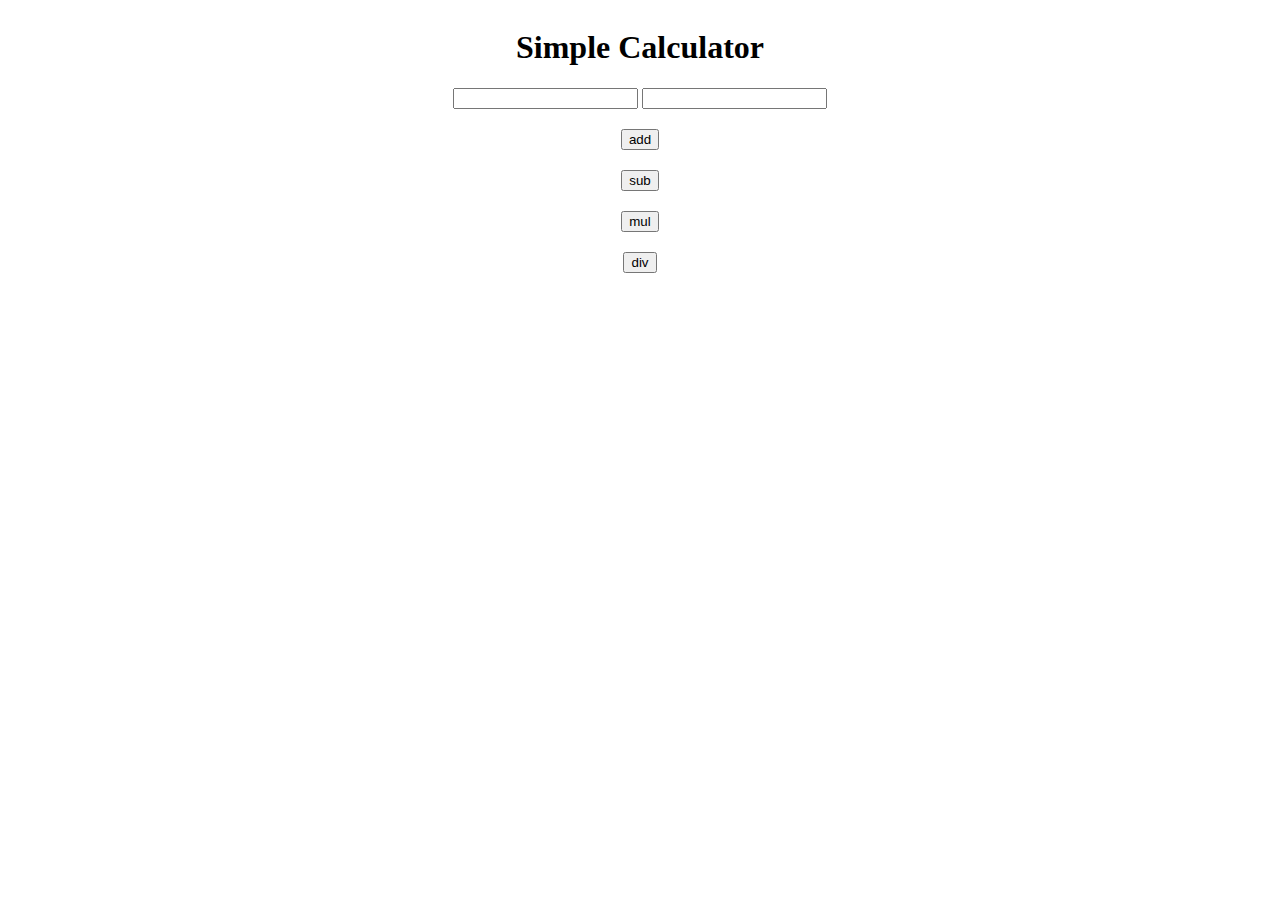
<file: day1/index.html>
<!DOCTYPE html>
<html lang="en">
<head>
    <meta charset="UTF-8">
    <meta name="viewport" content="width=device-width, initial-scale=1.0">
    <title>Document</title>
    <link rel="StyleSheet" href="style.css">
</head>
<body>
    <section class="calc">
    <h1>Simple Calculator</h1>
    <div>
        <input type="number" id = "input-box1" >
        <input type="number" id = "input-box2"  >
    </div>
    <button id="btn" onclick="add1()" >add</button>
    <button id="btn" onclick="sub1()" >sub</button>
    <button id="btn" onclick="mul()" >mul</button>
    <button id="btn" onclick="div1()">div</button>
    </section>
    <script src = "script.js"></script>
</body>
</html>
</file>
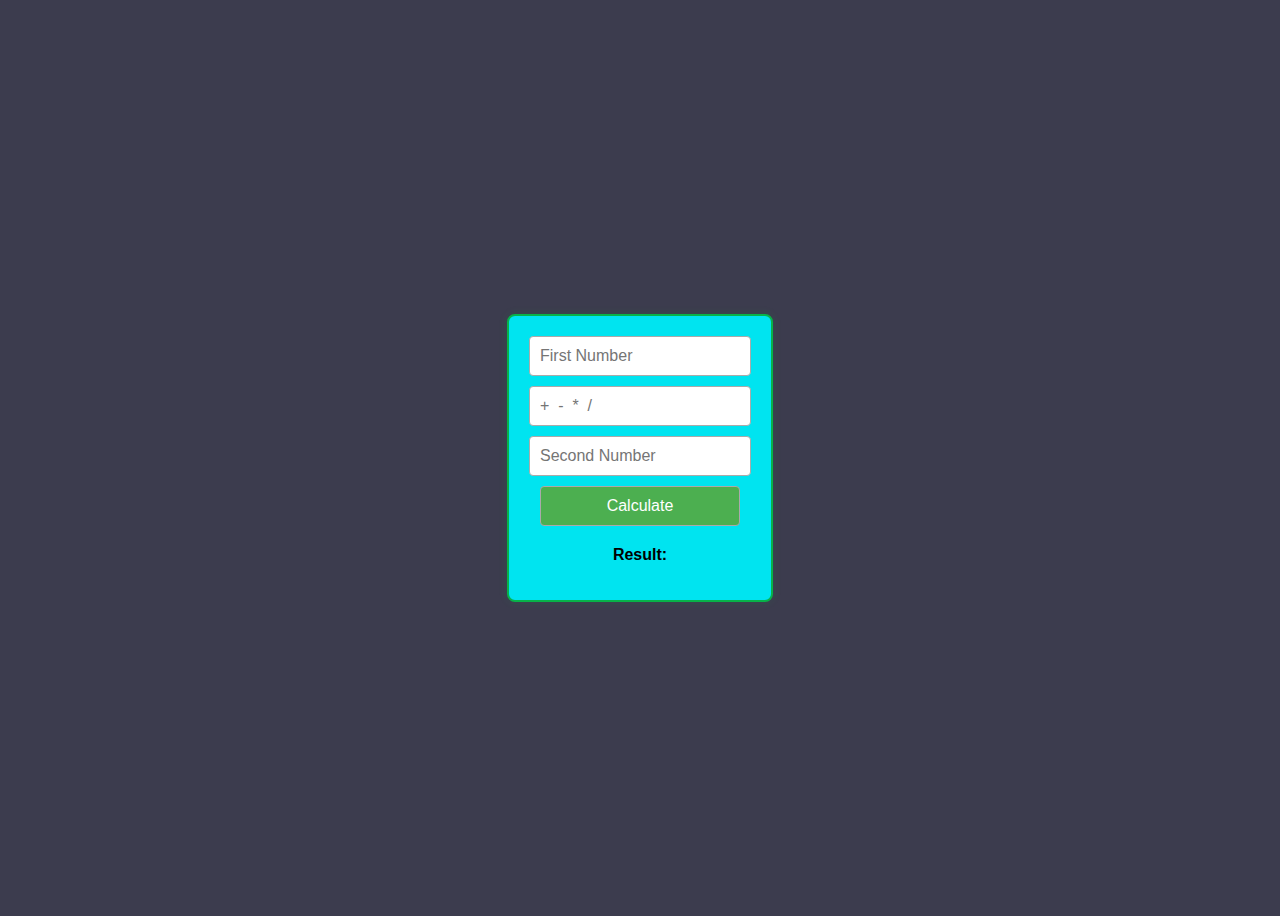
<file: day2/index.html>
<!DOCTYPE html>
<html lang="en">
<head>
    <meta charset="UTF-8">
    <title>Simple Calculator</title>
    <link rel="stylesheet" href="style.css">
</head>
<body>
    <div class="calculator">
        <input type="number" id="num1" placeholder="First Number">
        <input type="text" id="operator" placeholder="+  -  *  /">
        <input type="number" id="num2" placeholder="Second Number">
        <!-- Direct onclick in button -->
        <button onclick="calculate()">Calculate</button>
        <p id="result">Result: </p>
    </div>
    <script src="script.js"></script>
</body>
</html>
</file>
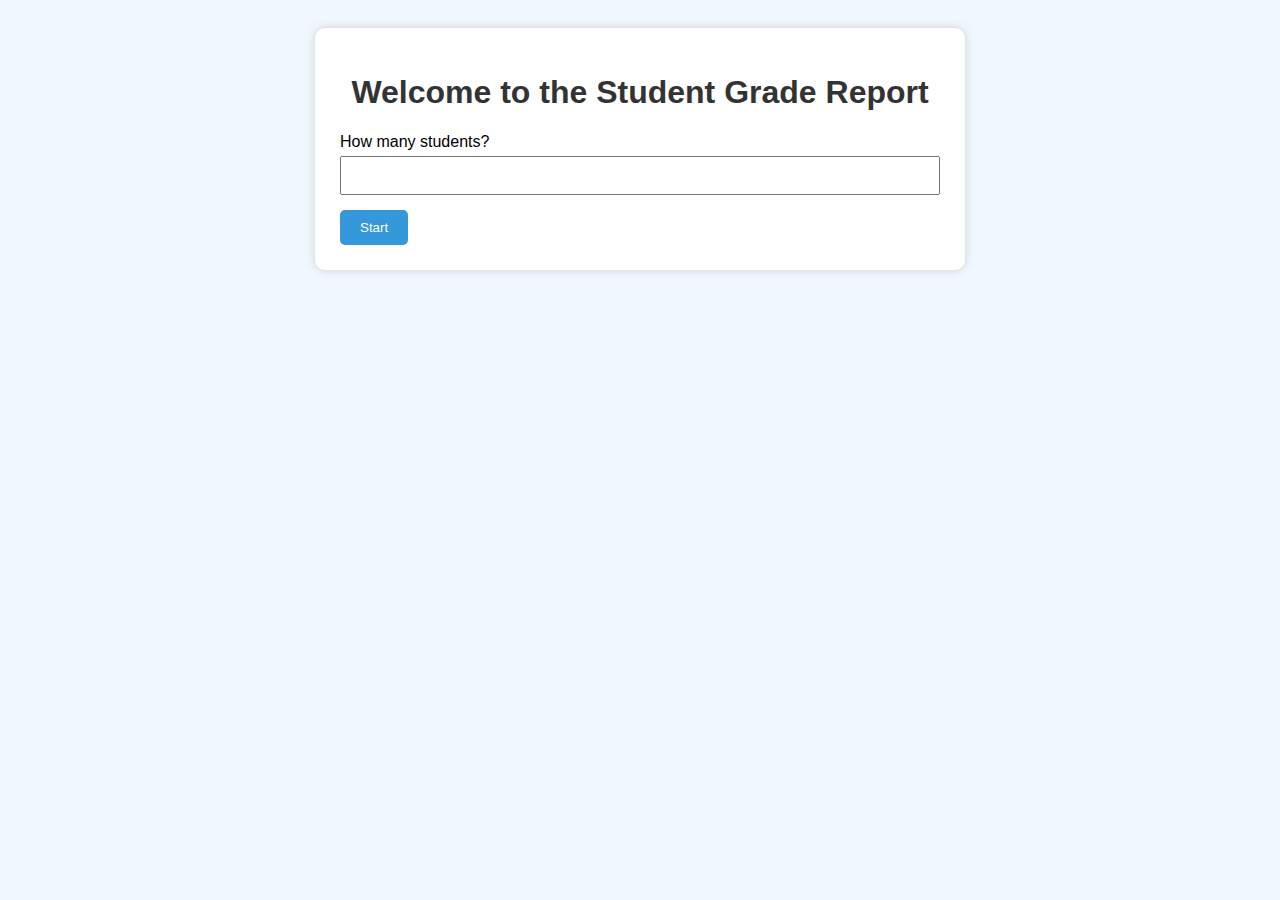
<file: Day4/index.html>
<!DOCTYPE html>
<html lang="en">
<head>
  <meta charset="UTF-8">
  <title>Student Grade Report</title>
  <link rel="stylesheet" href="style.css">
</head>
<body>
  <div class="container">
    <h1>Welcome to the Student Grade Report</h1>
    <div id="inputSection">
      <label>How many students?</label>
      <input type="number" id="studentCount" min="1">
      <button onclick="generateStudentInputs()">Start</button>
    </div>
    <form id="studentForm" style="display:none;">
      <div id="studentInputs"></div>
      <button type="submit">Get Grades</button>
    </form>
    <div id="results"></div>
  </div>
  <script src="script.js"></script>
</body>
</html>
</file>
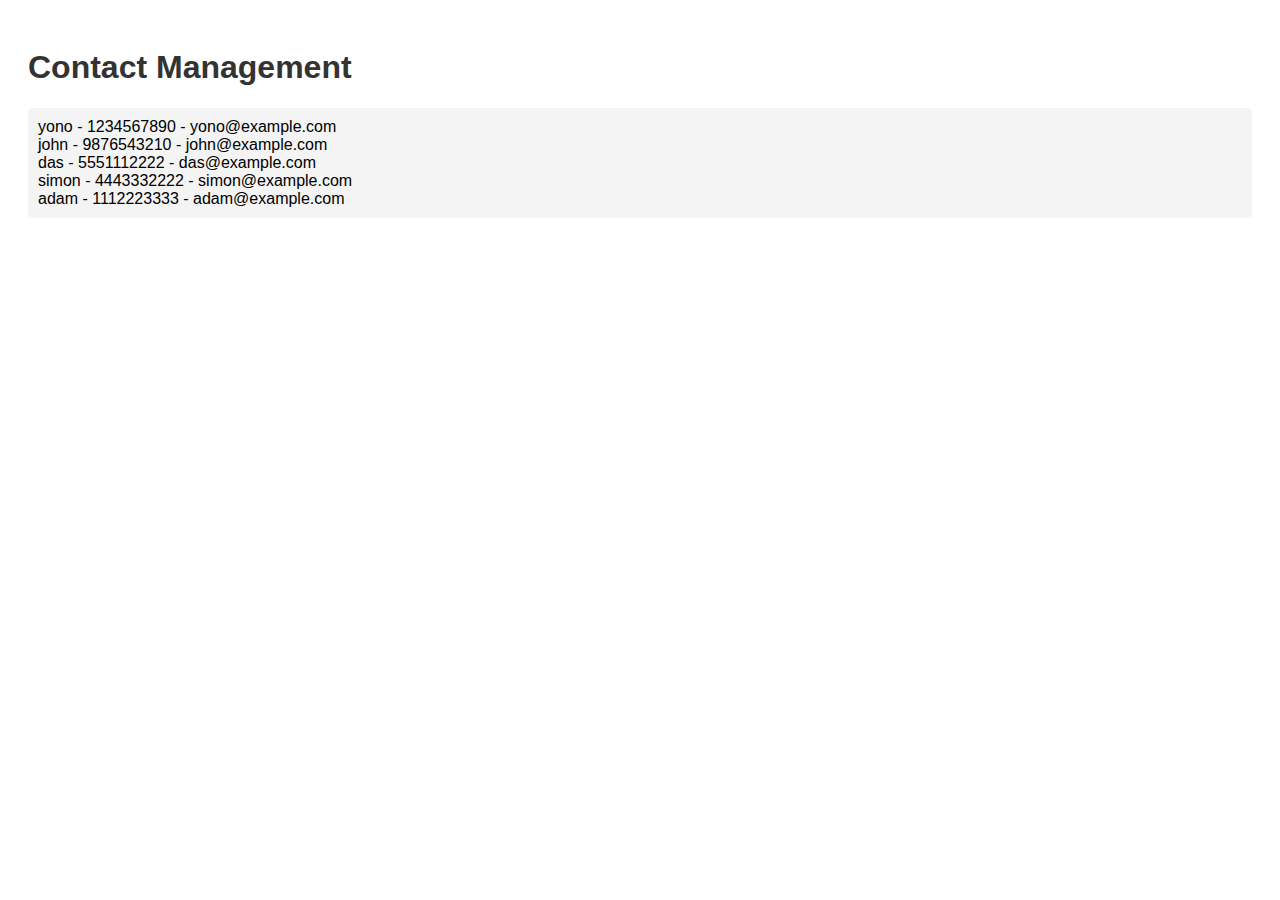
<file: project/index.html>
<!DOCTYPE html>
<html>
<head>
  <title>Contact Management Module</title>
  <link rel="stylesheet" href="style.css">
</head>
<body>
  <h1>Contact Management</h1>
  <div id="output"></div>
  <script src="script.js"></script>
</body>
</html>
</file>
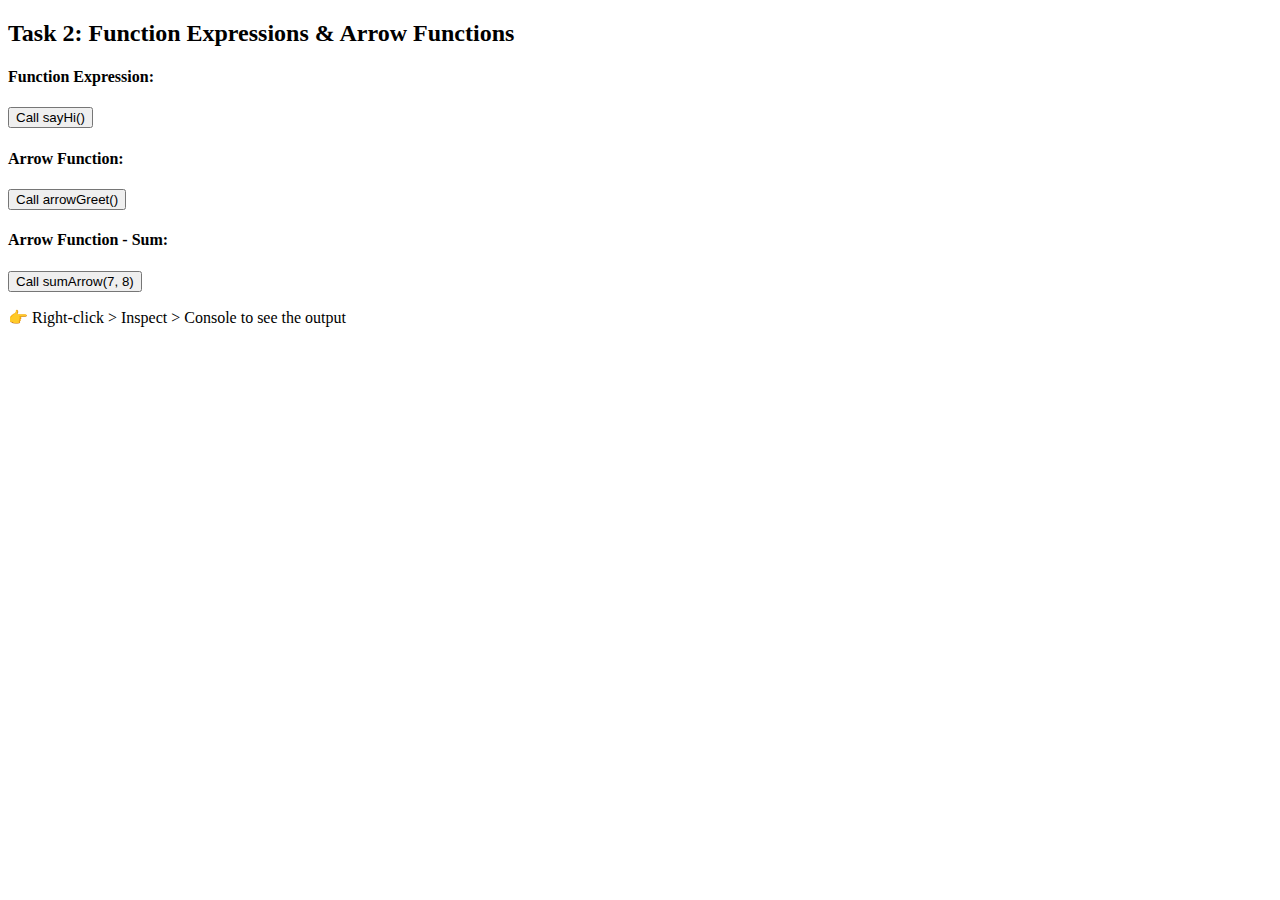
<file: Inovation_Tasks/day3/day3_task2.html>
<!DOCTYPE html>
<html>
<head>
  <title>Task 2: Function Expressions & Arrow Functions</title>
</head>
<body>
  <h2>Task 2: Function Expressions & Arrow Functions</h2>

  <!-- Function Expression Button -->
  <h4>Function Expression:</h4>
  <button onclick="sayHi()">Call sayHi()</button>

  <!-- Arrow Function Button -->
  <h4>Arrow Function:</h4>
  <button onclick="arrowGreet()">Call arrowGreet()</button>

  <!-- Arrow Function with Parameters -->
  <h4>Arrow Function - Sum:</h4>
  <button onclick="sumArrow(7, 8)">Call sumArrow(7, 8)</button>

  <p>👉 Right-click > Inspect > Console to see the output</p>

  <script>
    // Function Expression
    const sayHi = function () {
      console.log("Hi! This is a function expression.");
    };

    // Arrow Function
    const arrowGreet = () => {
      console.log("Hello from an arrow function!");
    };

    // Arrow Function with Parameters
    const sumArrow = (x, y) => {
      const result = x + y;
      console.log(`Sum using arrow function: ${result}`);
      return result;
    };
  </script>
</body>
</html>
</file>
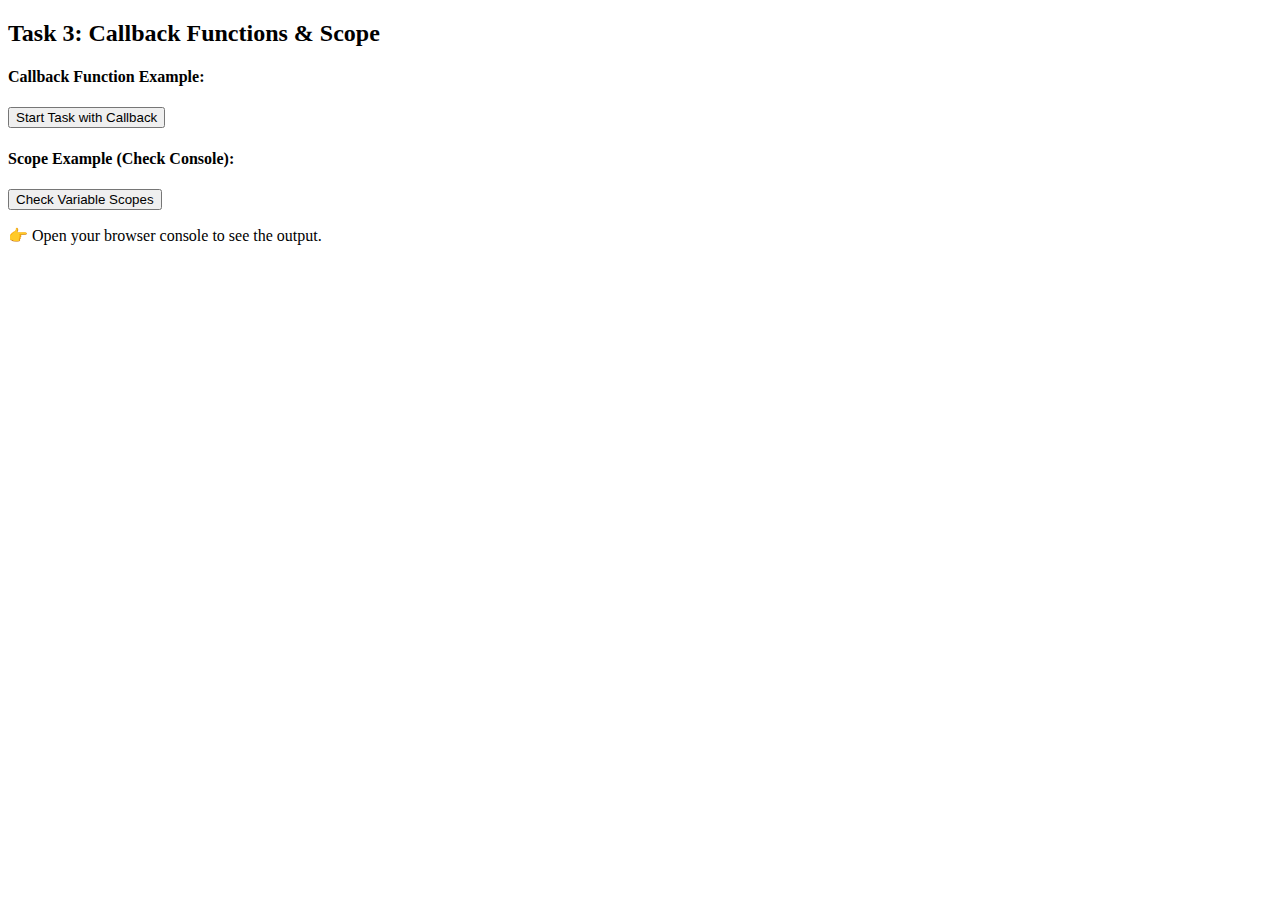
<file: Inovation_Tasks/day3/day3_task3.html>
<!DOCTYPE html>
<html>
<head>
  <title>Task 3: Callback Functions & Scope</title>
</head>
<body>
  <h2>Task 3: Callback Functions & Scope</h2>

  <!-- Callback Function Button -->
  <h4>Callback Function Example:</h4>
  <button onclick="startTask()">Start Task with Callback</button>

  <!-- Scope Example Button -->
  <h4>Scope Example (Check Console):</h4>
  <button onclick="checkScopes()">Check Variable Scopes</button>

  <p>👉 Open your browser console to see the output.</p>

  <script>
    // Callback Function: run completeTask after 1 second
    function completeTask() {
      console.log("Task completed!");
    }

    function startTask() {
      console.log("Starting task...");
      setTimeout(completeTask, 1000); // Callback after 1 second
    }

    // Scope example using var, let, const
    function checkScopes() {
      var globalVar = "Global using var";
      let blockLet = "Block using let";
      const blockConst = "Block using const";

      if (true) {
        var insideVar = "Inside if-block (var)";
        let insideLet = "Inside if-block (let)";
        const insideConst = "Inside if-block (const)";

        console.log("Inside block (let):", insideLet);
        console.log("Inside block (const):", insideConst);
      }

      console.log("Outside block (var):", insideVar); // var is function scoped
      // let and const can't be accessed here (will give error if used)
    }
  </script>
</body>
</html>
</file>
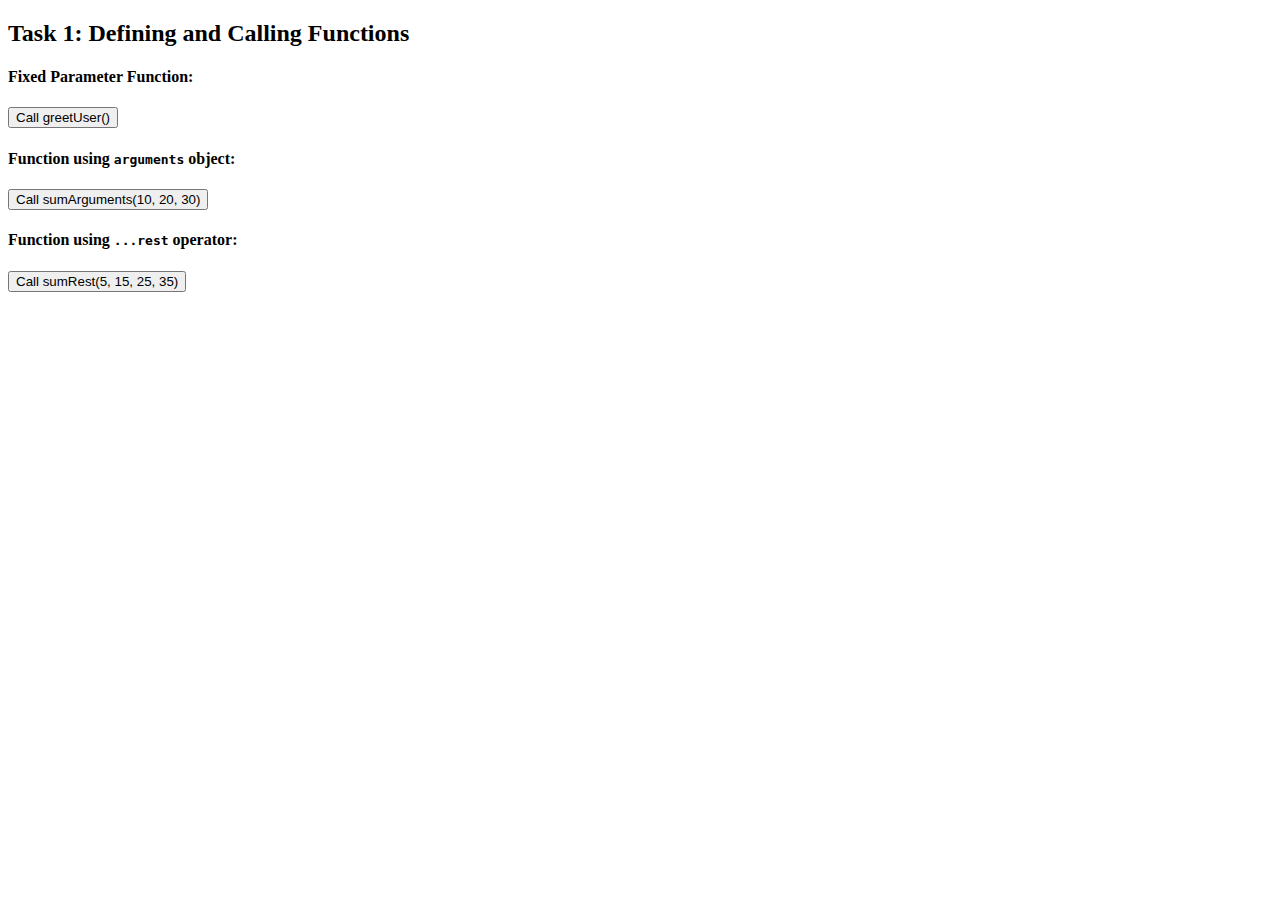
<file: Inovation_Tasks/day3/day3_task_1.html>
<!DOCTYPE html>
<html>
<head>
  <title>Task 1: Defining and Calling Functions</title>
</head>
<body>
  <h2>Task 1: Defining and Calling Functions</h2>
  <!-- Fixed Parameter Function -->
  <h4>Fixed Parameter Function:</h4>
  <button onclick="greetUser()">Call greetUser()</button>
  <!-- Function using arguments object -->
  <h4>Function using <code>arguments</code> object:</h4>
  <button onclick="sumArguments(10, 20, 30)">Call sumArguments(10, 20, 30)</button>
  <!-- Function using rest operator -->
  <h4>Function using <code>...rest</code> operator:</h4>
  <button onclick="sumRest(5, 15, 25, 35)">Call sumRest(5, 15, 25, 35)</button>
  <script>
    // Fixed parameter function
    function greetUser() {
      const message = "Hello, welcome to JavaScript functions!";
      console.log(message);
    }
    // Function using 'arguments' object (old-style)
    function sumArguments() {
      let total = 0;
      for (let i = 0; i < arguments.length; i++) {
        total += arguments[i];
      }
      console.log("Sum using 'arguments' object:", total);
    }
    // Function using '...rest' operator (modern)
    function sumRest(...numbers) {
      const total = numbers.reduce((sum, num) => sum + num, 0);
      console.log("Sum using '...rest' operator:", total);
    }
  </script>
</body>
</html>
</file>
<file: day1/style.css>
.calc{
    display: flex;
    flex-direction: column;
    align-items: center;
}
.calc Button{
    margin-top: 20px;
}
</file>
<file: day2/style.css>
body {
    display: flex;
    justify-content: center;
    align-items: center;
    height: 100vh;
    font-family: sans-serif;
    background-color: #02031ac5;
}
.calculator {
    display: flex;
    flex-direction: column;
    gap: 10px;
    padding: 20px;
    border: 2px solid #07b349;
    border-radius: 8px;
    background-color: #00e4f0;
    box-shadow: 0 0 10px rgba(4, 212, 77, 0.1);
    align-items: center;
    justify-content: center;
}
input, button {
    padding: 10px;
    width: 200px;
    font-size: 16px;
    border: 1px solid #aaa;
    border-radius: 4px;
    outline: none;
}
button {
    background-color: #4CAF50;
    color: white;
    cursor: pointer;
}

button:hover {
    background-color: #4911d5;
}

#result {
    font-weight: bold;
    margin-top: 10px;
}
</file>
<file: Day4/style.css>
body {
  font-family: Arial, sans-serif;
  background: #f0f8ff;
  padding: 20px;
}

.container {
  max-width: 600px;
  margin: auto;
  background: #fff;
  padding: 25px;
  border-radius: 10px;
  box-shadow: 0 0 10px #ccc;
}

h1 {
  text-align: center;
  color: #333;
}

input {
  padding: 10px;
  margin: 5px 0;
  width: 100%;
  box-sizing: border-box;
}

button {
  padding: 10px 20px;
  margin-top: 10px;
  background-color: #3498db;
  color: white;
  border: none;
  cursor: pointer;
  border-radius: 5px;
}

button:hover {
  background-color: #2980b9;
}

.result-pass {
  color: green;
  font-weight: bold;
}

.result-fail {
  color: red;
  font-weight: bold;
}
</file>
<file: project/style.css>
body {
    font-family: Arial, sans-serif;
    padding: 20px;
  }
  h1 {
    color: #333;
  }
  #output {
    background: #f4f4f4;
    padding: 10px;
    border-radius: 5px;
  }
</file>
